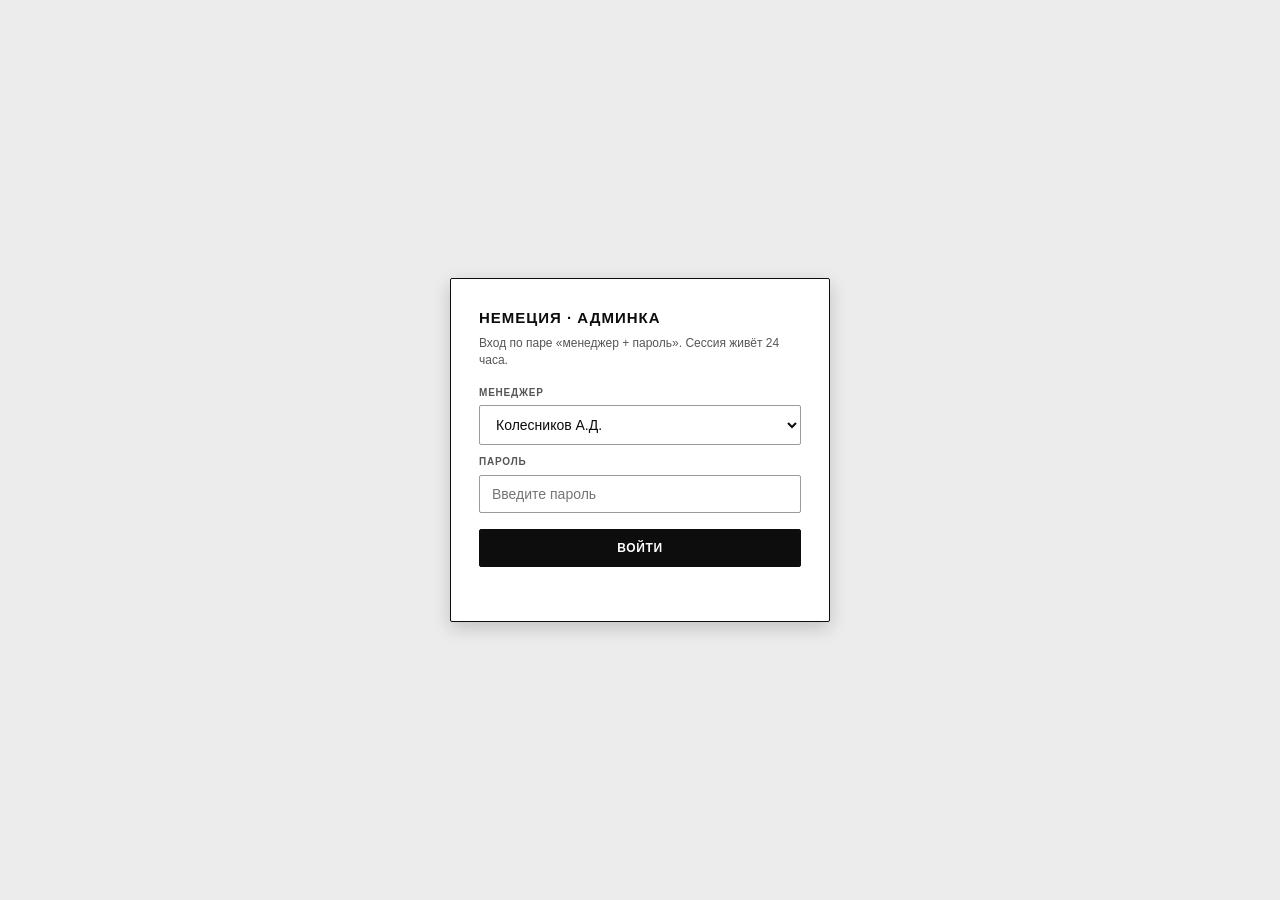
<file: admin.html>
<!DOCTYPE html>
<html lang="ru">
<head>
    <meta charset="UTF-8">
    <meta name="viewport" content="width=device-width, initial-scale=1.0">
    <title>Немеция — Админка</title>
    <link rel="icon" href="img/logo.png">
    <link rel="stylesheet" href="style.css">
</head>
<body>
    <!-- ЭКРАН ВХОДА -->
    <div class="login-overlay" id="loginOverlay">
        <div class="login-box">
            <h2>Немеция · Админка</h2>
            <p>Вход по паре «менеджер + пароль». Сессия живёт 24 часа.</p>
            <label>Менеджер</label>
            <select id="loginManager"></select>
            <label>Пароль</label>
            <input type="password" id="loginPass" placeholder="Введите пароль">
            <div id="setupFields" style="display:none;">
                <label>Повторите новый пароль (первичная установка)</label>
                <input type="password" id="loginPass2" placeholder="Повторите пароль">
            </div>
            <button class="login-btn" id="loginBtn">Войти</button>
            <div class="login-err" id="loginErr"></div>
        </div>
    </div>

    <div id="adminRoot">
        <header class="header">
            <div class="header-logo">
                <img src="img/logo.png" alt="" class="logo-img" onload="this.classList.add('ok')" onerror="this.style.display='none'">
                <span class="logo-badge">N</span>
                НЕМЕЦИЯ
                <span class="logo-sub">панель управления</span>
            </div>
            <div class="header-spacer"></div>
            <label class="theme-toggle" title="Переключить тему">
                <span>🌙</span>
                <input type="checkbox" id="themeToggle">
                <span class="slider"></span>
                <span>☀️</span>
            </label>
            <a href="index.html" class="header-btn">🧮 Калькулятор</a>
            <span id="whoAmI" style="font-size:12px;color:var(--text-muted);margin-right:12px;"></span>
            <button class="header-btn" id="logoutBtn">Выйти</button>
        </header>

        <div class="admin-wrap">
            <div class="admin-card">
                <h2><span class="sec-icon">🔑</span> Смена моего пароля</h2>
                <div class="admin-row">
                    <div class="admin-field"><label>Текущий пароль</label><input type="password" id="chgOld" class="admin-input"></div>
                    <div class="admin-field"><label>Новый пароль</label><input type="password" id="chgNew" class="admin-input"></div>
                    <div class="admin-field"><label>Повторите новый</label><input type="password" id="chgNew2" class="admin-input"></div>
                    <div class="admin-field" style="display:flex;align-items:flex-end;"><button id="chgPassBtn" class="admin-btn primary">Сменить пароль</button></div>
                </div>
            </div>

            <div class="admin-card">
                <h2><span class="sec-icon">💵</span> Ставки нормо-часа</h2>
                <div class="admin-row">
                    <div class="admin-field"><label>ДВС / КПП (₽)</label><input type="number" id="rateEngine" class="admin-input"></div>
                    <div class="admin-field"><label>Остальные работы (₽)</label><input type="number" id="rateStandard" class="admin-input"></div>
                    <div class="admin-field" style="display:flex;align-items:flex-end;"><button id="saveRatesBtn" class="admin-btn primary">Сохранить ставки</button></div>
                </div>
            </div>

            <div class="admin-card">
                <h2><span class="sec-icon">📐</span> Коэффициенты</h2>
                <div class="admin-row">
                    <div class="admin-field"><label>Прикипевшие / ржавые болты (%)</label><input type="number" id="coeffRusty" class="admin-input"></div>
                    <div class="admin-field"><label>Алюминиевые детали (%)</label><input type="number" id="coeffAluminum" class="admin-input"></div>
                    <div class="admin-field"><label>Установлено ГБО (%)</label><input type="number" id="coeffLpg" class="admin-input"></div>
                    <div class="admin-field" style="display:flex;align-items:flex-end;"><button id="saveCoeffsBtn" class="admin-btn primary">Сохранить %</button></div>
                </div>
                <h3 style="margin-top:14px;font-size:12px;font-weight:700;color:var(--text-muted);">Существующие коэффициенты</h3>
                <div id="coeffList"></div>
                <div class="admin-row" style="margin-top:10px;">
                    <div class="admin-field"><label>Название нового коэффициента</label><input type="text" id="coeffNewLabel" class="admin-input"></div>
                    <div class="admin-field"><label>Процент</label><input type="number" id="coeffNewPercent" class="admin-input"></div>
                    <div class="admin-field" style="display:flex;align-items:flex-end;"><button id="addCoeffBtn" class="admin-btn">Добавить коэффициент</button></div>
                </div>
            </div>

            <div class="admin-card">
                <h2><span class="sec-icon">👥</span> Менеджеры</h2>
                <table class="admin-table">
                    <tbody id="managersTable"></tbody>
                </table>
                <div class="admin-row" style="margin-top:10px;">
                    <div class="admin-field"><label>Новый менеджер</label><input type="text" id="newManagerName" class="admin-input"></div>
                    <div class="admin-field" style="display:flex;align-items:flex-end;"><button id="addManagerBtn" class="admin-btn">Добавить</button></div>
                </div>
            </div>

            <div class="admin-card">
                <h2><span class="sec-icon">📨</span> Очередь заявок на добавление</h2>
                <div id="vinQueueList"></div>
            </div>

            <div class="admin-card">
                <h2><span class="sec-icon">🚗</span> Модификация: добавить или редактировать</h2>
                <div class="admin-row">
                    <div class="admin-field"><label>Марка</label><select id="modBrand" class="rate-select"></select></div>
                    <div class="admin-field"><label>Существующая модификация (для редактирования)</label><select id="modEditSelect" class="rate-select"><option value="">— новая модификация —</option></select></div>
                    <div class="admin-field" style="display:flex;align-items:flex-end;">
                        <button id="modLoadBtn" class="admin-btn">Загрузить в форму</button>
                    </div>
                </div>
                <div class="admin-row" style="margin-top:10px;">
                    <div class="admin-field"><label>Модель</label><input type="text" id="modModel" class="admin-input" placeholder="Например: Golf"></div>
                    <div class="admin-field"><label>Поколение</label><input type="text" id="modGen" class="admin-input" placeholder="Например: VII (2012–2020)"></div>
                </div>
                <div class="admin-row" style="margin-top:10px;">
                    <div class="admin-field"><label>Код двигателя</label><input type="text" id="modEngineCode" class="admin-input" placeholder="Например: CZDA"></div>
                    <div class="admin-field"><label>Объём</label><input type="text" id="modEngineVol" class="admin-input" placeholder="1.4 L"></div>
                    <div class="admin-field"><label>Мощность</label><input type="text" id="modEnginePower" class="admin-input" placeholder="150 л.с."></div>
                    <div class="admin-field"><label>Момент</label><input type="text" id="modEngineTorque" class="admin-input" placeholder="250 Нм"></div>
                </div>
                <div class="admin-row" style="margin-top:10px;">
                    <div class="admin-field"><label>Код КПП</label><input type="text" id="modGbCode" class="admin-input" placeholder="DQ250"></div>
                    <div class="admin-field"><label>Тип КПП (подпись)</label><input type="text" id="modGbType" class="admin-input" placeholder="DSG (робот)"></div>
                    <div class="admin-field"><label>Передач</label><input type="number" id="modGbGears" class="admin-input" placeholder="6"></div>
                </div>
                <div class="admin-row" style="margin-top:10px;">
                    <div class="admin-field"><label>Привод</label>
                        <select id="modDrive" class="rate-select">
                            <option value="Передний">FWD — Передний</option>
                            <option value="Задний">RWD — Задний</option>
                            <option value="Полный">Полный (имя берётся из марки)</option>
                        </select>
                    </div>
                    <div class="admin-field"><label>Система полного привода</label>
                        <select id="modAwdSys" class="rate-select">
                            <option value="">— нет / не важно —</option>
                            <option value="haldex">Haldex (MQB 4Motion)</option>
                            <option value="torsen">Torsen / раздатка</option>
                            <option value="ultra">quattro ultra / муфта</option>
                            <option value="ptm">Porsche PTM</option>
                            <option value="xdrive">BMW xDrive</option>
                            <option value="4matic">Mercedes 4MATIC</option>
                        </select>
                    </div>
                    <div class="admin-field"><label>Подвеска</label>
                        <select id="modSuspension" class="rate-select">
                            <option value="spring">Пружины</option>
                            <option value="air">Пневмо</option>
                        </select>
                    </div>
                    <div class="admin-field"><label>Задняя подвеска</label>
                        <select id="modRear" class="rate-select">
                            <option value="multilink">Многорычажка</option>
                            <option value="beam">Балка</option>
                        </select>
                    </div>
                </div>
                <div class="admin-row" style="margin-top:10px;">
                    <div class="admin-field"><label>Ручник</label>
                        <select id="modParking" class="rate-select">
                            <option value="epb">Электронный</option>
                            <option value="mech">Механический</option>
                        </select>
                    </div>
                    <div class="admin-field"><label>АКБ расположена</label>
                        <select id="modBattery" class="rate-select">
                            <option value="hood">Под капотом</option>
                            <option value="trunk">В багажнике</option>
                            <option value="seat">Под сиденьем</option>
                        </select>
                    </div>
                    <div class="admin-field"><label>Сажевый фильтр (GPF/DPF)</label>
                        <select id="modPf" class="rate-select">
                            <option value="auto">Авто (по семейству ДВС)</option>
                            <option value="yes">Есть</option>
                            <option value="no">Нет</option>
                        </select>
                    </div>
                </div>
                <div class="passport-preview" id="passportPreview">Паспорт: —</div>

                <h2 style="margin-top:18px;"><span class="sec-icon"></span> Жидкости (необязательно)</h2>
                <div class="admin-row">
                    <div class="admin-field"><label>Масло ДВС: объём</label><input type="text" id="flOilVol" class="admin-input" placeholder="4.0 л"></div>
                    <div class="admin-field"><label>Масло ДВС: допуск</label><input type="text" id="flOilSpec" class="admin-input" placeholder="VW 502.00 / 504.00"></div>
                    <div class="admin-field"><label>Масло ДВС: вязкость</label><input type="text" id="flOilVisc" class="admin-input" placeholder="5W-30"></div>
                </div>
                <div class="admin-row" style="margin-top:8px;">
                    <div class="admin-field"><label>Масло КПП: объём</label><input type="text" id="flGbVol" class="admin-input" placeholder="1.7 л"></div>
                    <div class="admin-field"><label>Масло КПП: допуск</label><input type="text" id="flGbSpec" class="admin-input" placeholder="VW G 052 182"></div>
                    <div class="admin-field"><label>Раздатка: объём</label><input type="text" id="flTfVol" class="admin-input" placeholder="0.9 л (если есть)"></div>
                    <div class="admin-field"><label>Раздатка: допуск</label><input type="text" id="flTfSpec" class="admin-input" placeholder="VW G 055 145"></div>
                </div>
                <div class="admin-row" style="margin-top:8px;">
                    <div class="admin-field"><label>Передний редуктор: объём</label><input type="text" id="flDfVol" class="admin-input" placeholder="0.8 л (если есть)"></div>
                    <div class="admin-field"><label>Задний редуктор: объём</label><input type="text" id="flDrVol" class="admin-input" placeholder="0.8 л (если есть)"></div>
                    <div class="admin-field"><label>Антифриз: объём</label><input type="text" id="flCoolVol" class="admin-input" placeholder="7.0 л"></div>
                    <div class="admin-field"><label>Антифриз: допуск</label><input type="text" id="flCoolSpec" class="admin-input" placeholder="G12evo"></div>
                </div>
                <div class="admin-row" style="margin-top:8px;">
                    <div class="admin-field"><label>Тормозная жидкость: допуск</label><input type="text" id="flBrSpec" class="admin-input" placeholder="DOT 4"></div>
                    <div class="admin-field"><label>ГУР: объём (или «ЭУР»)</label><input type="text" id="flPsVol" class="admin-input" placeholder="ЭУР — не обслуживается"></div>
                    <div class="admin-field"><label>Хладагент: объём</label><input type="text" id="flAcVol" class="admin-input" placeholder="525 г"></div>
                    <div class="admin-field"><label>Хладагент: тип</label><input type="text" id="flAcSpec" class="admin-input" placeholder="R134a"></div>
                </div>

                <h2 style="margin-top:18px;"><span class="sec-icon">🛠️</span> Нормо-часы применимых работ (по паспорту)</h2>
                <p style="font-size:12px;color:var(--text-muted);margin-bottom:8px;">Список работ собран автоматически по биркам паспорта. Впиши кастомные нормо-часы — пустые поля возьмут базовое значение из каталога.</p>
                <div id="modWorksList"></div>
                <div class="admin-row" style="margin-top:14px;">
                    <button id="saveModBtn" class="admin-btn primary">Скачать файл марки</button>
                </div>
            </div>
        </div>
    </div>

    <script src="config.js"></script>
    <script src="core.js"></script>
    <script src="brands/volkswagen.js"></script>
    <script src="admin.js"></script>
</body>
</html>
</file>
<file: style.css>
/* ============================================
НЕМЕЦИЯ — ФИНАЛЬНАЯ СБОРКА СТИЛЕЙ
Строгий монохром · логотип в цвете · мобильные
============================================ */
:root {
    --bg: #ececec;
    --bg-card: #ffffff;
    --bg-input: #ffffff;
    --bg-hover: #f2f2f2;
    --bg-selected: #e2e2e2;
    --text: #0d0d0d;
    --text-muted: #565656;
    --text-light: #8a8a8a;
    --border: #9a9a9a;
    --border-light: #d6d6d6;
    --accent: #0d0d0d;
    --accent-hover: #000000;
    --accent-text: #ffffff;
    --accent-soft: rgba(0, 0, 0, 0.06);
    --danger: #b00000;
    --success: #007a3d;
    --coeff: #9a5b00;
    --coeff-bg: rgba(154, 91, 0, 0.08);
    --coeff-border: rgba(154, 91, 0, 0.35);
    --shadow: none;
    --shadow-lg: 0 6px 18px rgba(0, 0, 0, 0.18);
    --radius: 4px;
}
[data-theme="dark"] {
    --bg: #101010;
    --bg-card: #1a1a1a;
    --bg-input: #222222;
    --bg-hover: #242424;
    --bg-selected: #2e2e2e;
    --text: #f2f2f2;
    --text-muted: #a0a0a0;
    --text-light: #6f6f6f;
    --border: #565656;
    --border-light: #333333;
    --accent: #f2f2f2;
    --accent-hover: #ffffff;
    --accent-text: #101010;
    --accent-soft: rgba(255, 255, 255, 0.08);
    --danger: #ff5252;
    --success: #4caf7d;
    --coeff: #ffb74d;
    --coeff-bg: rgba(255, 183, 77, 0.10);
    --coeff-border: rgba(255, 183, 77, 0.35);
    --shadow: none;
    --shadow-lg: 0 6px 18px rgba(0, 0, 0, 0.6);
}
* { margin: 0; padding: 0; box-sizing: border-box; }
html { -webkit-text-size-adjust: 100%; }
body {
    font-family: -apple-system, 'Segoe UI', Roboto, 'Helvetica Neue', Arial, sans-serif;
    background: var(--bg);
    color: var(--text);
    font-size: 14px;
    line-height: 1.45;
    -webkit-tap-highlight-color: transparent;
}
button, select, input, textarea { font-family: inherit; }
:focus-visible { outline: 2px solid var(--accent); outline-offset: 1px; }

/* ---------- ШАПКА ---------- */
.header {
    background: var(--bg-card);
    border-bottom: 2px solid var(--accent);
    padding: 10px 20px;
    display: flex;
    align-items: center;
    gap: 14px;
    position: sticky;
    top: 0;
    z-index: 500;
}
.header-logo {
    font-size: 17px;
    font-weight: 800;
    letter-spacing: 1.5px;
    text-transform: uppercase;
    white-space: nowrap;
    display: flex;
    align-items: center;
    gap: 9px;
}
/* ЛОГОТИП — В ЦВЕТЕ */
.logo-img { height: 32px; width: auto; display: none; }
.logo-img.ok { display: inline-block; }
.logo-img.ok + .logo-badge { display: none; }
.logo-badge {
    width: 26px; height: 26px;
    background: var(--accent);
    color: var(--accent-text);
    border-radius: 2px;
    display: inline-flex;
    align-items: center;
    justify-content: center;
    font-size: 14px;
    font-weight: 800;
}
.header-logo .logo-sub {
    color: var(--text-muted);
    font-weight: 500;
    font-size: 11px;
    letter-spacing: 0.8px;
    text-transform: uppercase;
}
.header-spacer { flex: 1; }
.header-btn {
    padding: 7px 14px;
    background: transparent;
    border: 1px solid var(--border);
    border-radius: 2px;
    color: var(--text);
    cursor: pointer;
    font-size: 12px;
    font-weight: 700;
    letter-spacing: 0.6px;
    text-transform: uppercase;
    text-decoration: none;
    filter: grayscale(1);
    transition: background 0.1s, color 0.1s;
}
.header-btn:hover { background: var(--accent); color: var(--accent-text); }
.theme-toggle { display: flex; align-items: center; gap: 6px; font-size: 13px; color: var(--text-muted); cursor: pointer; filter: grayscale(1); }
.theme-toggle input { display: none; }
.theme-toggle .slider { width: 40px; height: 20px; background: var(--border); border-radius: 2px; position: relative; transition: background 0.15s; }
.theme-toggle .slider::after { content: ''; position: absolute; top: 2px; left: 2px; width: 16px; height: 16px; background: var(--bg-card); border-radius: 1px; transition: transform 0.15s; }
.theme-toggle input:checked + .slider { background: var(--accent); }
.theme-toggle input:checked + .slider::after { transform: translateX(20px); }
/* Менеджер в шапке: без рамки, без иконки, после «Админки» */
.manager-block { display: flex; align-items: center; gap: 6px; padding: 0; background: transparent; border: none; }
.manager-block .icon, .manager-block .manager-label { display: none; }
.manager-block select {
    background: var(--bg-input);
    border: 1px solid var(--border);
    border-radius: 2px;
    color: var(--text);
    padding: 5px 8px;
    font-size: 12px;
    font-weight: 700;
    cursor: pointer;
}

/* ---------- РАСКЛАДКА ---------- */
.main-container { display: flex; gap: 16px; padding: 16px; max-width: 1500px; margin: 0 auto; align-items: flex-start; }
.left-panel { flex: 1; min-width: 0; }
.right-panel { width: 420px; flex-shrink: 0; position: sticky; top: 66px; max-height: calc(100vh - 82px); overflow-y: auto; display: flex; flex-direction: column; gap: 16px; }

/* ---------- КАРТОЧКИ ---------- */
.car-selector, .fluids-panel, .works-panel, .calc-panel, .history-section, .admin-card {
    background: var(--bg-card);
    border: 1px solid var(--border);
    border-radius: 2px;
    padding: 18px;
}
.car-selector { margin-bottom: 16px; }
.fluids-panel { margin-bottom: 16px; display: none; }
.fluids-panel.active { display: block; }
.works-panel { margin-bottom: 16px; }
.car-selector h2, .fluids-panel h2, .works-panel h2, .calc-panel h2, .admin-card h2 {
    font-size: 13px;
    font-weight: 800;
    letter-spacing: 1px;
    text-transform: uppercase;
    margin-bottom: 14px;
    display: flex;
    align-items: center;
    gap: 9px;
    padding-bottom: 10px;
    border-bottom: 1px solid var(--border);
    flex-wrap: wrap;
}
.sec-icon { display: none; }
.car-selector h2::before, .fluids-panel h2::before, .works-panel h2::before, .calc-panel h2::before, .admin-card h2::before {
    content: '';
    width: 4px;
    height: 15px;
    background: var(--accent);
    display: inline-block;
    flex-shrink: 0;
}

/* ---------- ПОИСК ---------- */
.search-input {
    width: 100%;
    padding: 9px 12px 9px 34px;
    border: 1px solid var(--border);
    border-radius: 2px;
    background-color: var(--bg-input);
    background-image: url("data:image/svg+xml,%3Csvg xmlns='http://www.w3.org/2000/svg' width='15' height='15' viewBox='0 0 24 24' fill='none' stroke='%238a8a8a' stroke-width='2.4' stroke-linecap='round'%3E%3Ccircle cx='11' cy='11' r='7'/%3E%3Cline x1='21' y1='21' x2='16.5' y2='16.5'/%3E%3C/svg%3E");
    background-repeat: no-repeat;
    background-position: 10px center;
    color: var(--text);
    font-size: 13px;
    outline: none;
    transition: border-color 0.1s;
}
.search-input:focus { border-color: var(--accent); }
.car-search-wrapper { position: relative; margin-bottom: 12px; }
.search-dropdown { position: absolute; top: 100%; left: 0; right: 0; background: var(--bg-card); border: 1px solid var(--accent); border-radius: 2px; box-shadow: var(--shadow-lg); z-index: 100; max-height: 300px; overflow-y: auto; display: none; margin-top: 2px; }
.search-dropdown.active { display: block; }
.search-dropdown .item { padding: 9px 12px; cursor: pointer; border-bottom: 1px solid var(--border-light); font-size: 13px; }
.search-dropdown .item:last-child { border-bottom: none; }
.search-dropdown .item:hover, .search-dropdown .item.active { background: var(--bg-hover); }
.search-dropdown .item .item-model { font-weight: 700; }
.search-dropdown .item .item-detail { color: var(--text-muted); font-size: 12px; margin-top: 2px; }

/* ---------- СЕЛЕКТЫ ---------- */
.select-row { display: flex; gap: 10px; margin-bottom: 10px; }
.select-row:last-child { margin-bottom: 0; }
.select-group { flex: 1; min-width: 0; }
.select-group label { display: block; font-size: 10px; font-weight: 800; text-transform: uppercase; letter-spacing: 0.8px; color: var(--text-muted); margin-bottom: 5px; }
.select-group select {
    width: 100%;
    padding: 9px 30px 9px 10px;
    border: 1px solid var(--border);
    border-radius: 2px;
    background-color: var(--bg-input);
    background-image: url("data:image/svg+xml,%3Csvg xmlns='http://www.w3.org/2000/svg' width='11' height='11' viewBox='0 0 24 24' fill='none' stroke='%230d0d0d' stroke-width='3' stroke-linecap='round'%3E%3Cpolyline points='6 9 12 15 18 9'/%3E%3C/svg%3E");
    background-repeat: no-repeat;
    background-position: right 10px center;
    color: var(--text);
    font-size: 13px;
    font-weight: 600;
    cursor: pointer;
    outline: none;
    appearance: none;
    -webkit-appearance: none;
    transition: border-color 0.1s;
}
[data-theme="dark"] .select-group select {
    background-image: url("data:image/svg+xml,%3Csvg xmlns='http://www.w3.org/2000/svg' width='11' height='11' viewBox='0 0 24 24' fill='none' stroke='%23f2f2f2' stroke-width='3' stroke-linecap='round'%3E%3Cpolyline points='6 9 12 15 18 9'/%3E%3C/svg%3E");
}
.select-group select:focus { border-color: var(--accent); }
.select-group select:disabled { opacity: 0.45; cursor: default; }
/* МАРКИ И МОДЕЛИ — КАПСОМ */
#brandSelect, #brandSelect option,
#modelSelect, #modelSelect option { text-transform: uppercase; }

/* ---------- ПЛИТКИ МАРОК ---------- */
.tiles-label { display: block; font-size: 10px; font-weight: 800; text-transform: uppercase; letter-spacing: 0.8px; color: var(--text-muted); margin: 0 0 6px; }
.brand-tiles { display: grid; grid-template-columns: repeat(10, 1fr); gap: 8px; margin-bottom: 14px; }
.brand-tile {
    width: 100%;
    height: 52px;
    border: 1px solid var(--border);
    border-radius: 2px;
    background: #ffffff;
    display: flex;
    align-items: center;
    justify-content: center;
    cursor: pointer;
    padding: 6px 4px;
    transition: border-color 0.12s, box-shadow 0.12s;
    overflow: hidden;
}
.brand-tile img { max-width: 100%; max-height: 100%; width: auto; height: auto; object-fit: contain; filter: grayscale(1); opacity: 0.8; transition: filter 0.12s, opacity 0.12s; }
.brand-tile .brand-tile-text { display: none; font-size: 10px; font-weight: 800; letter-spacing: 0.4px; text-transform: uppercase; color: #565656; text-align: center; line-height: 1.15; }
.brand-tile:hover { border-color: var(--accent); }
.brand-tile:hover img { filter: grayscale(0); opacity: 1; }
.brand-tile.active { border-color: var(--accent); box-shadow: 0 0 0 2px var(--accent); padding: 5px 3px; }
.brand-tile.active img { filter: grayscale(0); opacity: 1; }
.brand-tile-add { background: var(--bg-card); color: var(--text-muted); font-size: 10px; font-weight: 700; text-align: center; line-height: 1.2; }
.brand-tile-add:hover { background: var(--accent); color: var(--accent-text); border-color: var(--accent); }

/* ---------- ЖИДКОСТИ ---------- */
.fluids-table { width: 100%; border-collapse: collapse; font-size: 12.5px; }
.fluids-table th { text-align: left; padding: 7px 8px; border-bottom: 2px solid var(--accent); color: var(--text); font-weight: 800; font-size: 10px; text-transform: uppercase; letter-spacing: 0.8px; }
.fluids-table td { padding: 7px 8px; border-bottom: 1px solid var(--border); word-break: break-word; }
.fluids-table tr:last-child td { border-bottom: none; }
.fluids-table .fluid-name { font-weight: 700; }
.fluids-table .fluid-na { color: var(--text-light); }

/* ---------- РАБОТЫ ---------- */
.works-search { margin-bottom: 12px; }
.work-category { margin-bottom: 6px; }
.work-category-header {
    padding: 9px 12px;
    background: transparent;
    border: 1px solid var(--border);
    border-radius: 2px;
    cursor: pointer;
    font-weight: 800;
    font-size: 12px;
    letter-spacing: 0.6px;
    text-transform: uppercase;
    display: flex;
    align-items: center;
    gap: 8px;
    user-select: none;
    transition: background 0.1s;
}
.work-category-header:hover { background: var(--bg-hover); }
.work-category-header .arrow { font-size: 9px; transition: transform 0.15s; width: 12px; color: var(--text); }
.work-category-header.expanded .arrow { transform: rotate(90deg); }
.work-category-header .cat-icon { filter: grayscale(1); font-size: 13px; line-height: 1; }
.work-category-header .count { margin-left: auto; font-size: 11px; color: var(--text); font-weight: 700; background: transparent; border: 1px solid var(--border); padding: 0 7px; border-radius: 2px; }
.work-category-body { display: none; margin-top: 4px; border-left: 2px solid var(--border-light); margin-left: 4px; }
.work-category-body.expanded { display: block; }
.work-item { display: flex; align-items: center; padding: 9px 12px 9px 16px; border-bottom: 1px solid var(--border-light); border-left: 3px solid transparent; cursor: pointer; position: relative; outline: none; }
.work-item:hover { background: var(--bg-hover); }
.work-item.selected { background: var(--accent-soft); border-left-color: var(--accent); }
.work-item .checkbox { width: 16px; height: 16px; border: 2px solid var(--text); border-radius: 1px; margin-right: 10px; flex-shrink: 0; display: flex; align-items: center; justify-content: center; background: var(--bg-input); transition: background 0.1s; }
.work-item.selected .checkbox { background: var(--accent); border-color: var(--accent); }
.work-item .checkbox::after { content: '✓'; color: var(--accent-text); font-size: 11px; font-weight: 800; opacity: 0; }
.work-item.selected .checkbox::after { opacity: 1; }
.work-item .work-name { flex: 1; font-size: 13px; font-weight: 500; }
.work-item .work-nh { font-size: 12px; color: var(--text-muted); margin-right: 10px; white-space: nowrap; font-variant-numeric: tabular-nums; }
.work-item .work-price { font-size: 13px; font-weight: 800; white-space: nowrap; min-width: 75px; text-align: right; font-variant-numeric: tabular-nums; }
.work-item .rate-badge { font-size: 9px; padding: 1px 5px; border-radius: 1px; margin-left: 6px; white-space: nowrap; font-weight: 800; letter-spacing: 0.5px; }
.rate-badge.engine { background: var(--accent); color: var(--accent-text); }
.rate-badge.standard { background: transparent; color: var(--text-muted); border: 1px solid var(--border); }
.work-item.has-includes .expand-btn {
    margin-left: 8px;
    cursor: pointer;
    font-size: 14px;
    font-weight: 800;
    width: 22px; height: 22px;
    display: flex;
    align-items: center;
    justify-content: center;
    border: 1px solid var(--accent);
    background: var(--bg-hover);
    border-radius: 2px;
    color: var(--text);
    flex-shrink: 0;
    transition: all 0.1s;
}
.work-item.has-includes .expand-btn:hover { background: var(--accent); color: var(--accent-text); }
.work-item.includes-expanded .expand-btn { transform: rotate(45deg); }
.includes-list { display: none; padding: 4px 0 8px 50px; font-size: 12px; color: var(--text-muted); }
.includes-list.expanded { display: block; }
.includes-list .include-item { padding: 3px 0; display: flex; justify-content: space-between; max-width: 420px; font-variant-numeric: tabular-nums; }

/* ---------- РАСЧЁТ ---------- */
.calc-empty { text-align: center; padding: 36px 20px; color: var(--text-muted); font-size: 13px; filter: grayscale(1); }
.calc-work-card { border: 1px solid var(--border); border-radius: 2px; padding: 10px 12px; margin-bottom: 8px; background: var(--bg-card); }
.calc-work-card .calc-work-header { display: flex; align-items: center; gap: 8px; }
.calc-work-card .calc-work-name { flex: 1; font-size: 13px; font-weight: 700; }
.calc-work-card .calc-work-info { display: flex; justify-content: space-between; margin-top: 4px; font-size: 12px; color: var(--text-muted); font-variant-numeric: tabular-nums; }
.calc-work-card .calc-work-price { font-weight: 800; color: var(--text); }
.calc-work-card.has-includes .includes-list { padding: 4px 0 4px 12px; }
.coeff-row { margin-top: 8px; padding-top: 8px; border-top: 1px solid var(--border-light); }
.coeff-row select { width: 100%; padding: 5px 8px; border: 1px solid var(--border); border-radius: 2px; background: var(--bg-input); color: var(--text); font-size: 12px; margin-bottom: 4px; }
.coeff-row .coeff-display { display: inline-flex; align-items: center; gap: 6px; font-size: 11px; font-weight: 700; letter-spacing: 0.3px; color: var(--coeff); background: var(--coeff-bg); border: 1px solid var(--coeff-border); padding: 3px 9px; border-radius: 2px; margin-bottom: 4px; }
.coeff-row .coeff-display .coeff-rub { font-weight: 800; color: var(--coeff); }
.coeff-row .coeff-remove { font-size: 11px; color: var(--coeff); cursor: pointer; text-decoration: underline; margin-left: 4px; }
.coeff-row .coeff-remove:hover { color: var(--danger); }
.calc-total { margin-top: 12px; padding-top: 12px; border-top: 2px solid var(--accent); }
.calc-total-row { display: flex; justify-content: space-between; align-items: baseline; font-size: 13px; margin-bottom: 4px; color: var(--text-muted); font-variant-numeric: tabular-nums; }
.calc-total-row.final { display: flex; justify-content: space-between; align-items: baseline; font-size: 18px; font-weight: 800; letter-spacing: 0.3px; margin: 10px -14px 0; padding: 10px 14px; background: var(--accent); color: var(--accent-text); border-radius: 2px; font-variant-numeric: tabular-nums; }
.calc-buttons { display: flex; gap: 8px; margin-top: 14px; }
.calc-btn { flex: 1; padding: 11px 8px; border: 1px solid var(--border); border-radius: 2px; background: var(--bg-card); color: var(--text); cursor: pointer; font-size: 12px; font-weight: 800; letter-spacing: 0.6px; text-transform: uppercase; transition: background 0.1s, color 0.1s; white-space: nowrap; filter: grayscale(1); }
.calc-btn:hover { background: var(--bg-hover); }
.calc-btn.primary { background: var(--accent); color: var(--accent-text); border-color: var(--accent); }
.calc-btn.primary:hover { background: var(--accent-hover); }
.calc-btn.danger { color: var(--danger); }
.calc-btn.danger:hover { background: var(--bg-hover); }

/* ---------- КРЕСТИКИ УДАЛЕНИЯ (заметные) ---------- */
.h-del,
.calc-work-card .calc-work-remove,
.queue-remove {
    width: 24px; height: 24px;
    font-size: 16px;
    font-weight: 800;
    line-height: 1;
    color: var(--text);
    background: var(--bg-hover);
    border: 1px solid var(--border);
    border-radius: 2px;
    display: inline-flex;
    align-items: center;
    justify-content: center;
    cursor: pointer;
    flex-shrink: 0;
    transition: all 0.1s;
}
.h-del:hover,
.calc-work-card .calc-work-remove:hover,
.queue-remove:hover {
    color: #ffffff;
    background: var(--danger);
    border-color: var(--danger);
}
.queue-remove { position: absolute; top: 8px; right: 8px; }

/* ---------- ИСТОРИЯ И ЖУРНАЛ ---------- */
.history-section h3 { font-size: 11px; font-weight: 800; letter-spacing: 1px; text-transform: uppercase; margin-bottom: 10px; color: var(--text); filter: grayscale(1); }
.history-section h3::before { content: '— '; }
.history-card { background: var(--bg-card); border: 1px solid var(--border); border-left: 3px solid var(--accent); border-radius: 2px; padding: 10px 12px; margin-bottom: 6px; cursor: pointer; transition: background 0.1s; }
.history-card:hover { background: var(--bg-hover); }
.history-card .h-row { display: flex; justify-content: space-between; align-items: center; gap: 8px; }
.history-card .h-car { font-size: 13px; font-weight: 700; }
.history-card .h-sum { font-size: 13px; font-weight: 800; font-variant-numeric: tabular-nums; white-space: nowrap; }
.history-card .h-sumwrap { display: flex; align-items: center; gap: 6px; }
.history-card .h-date { font-size: 11px; color: var(--text-muted); margin-top: 2px; }
.history-card .h-foot { display: flex; justify-content: space-between; align-items: baseline; gap: 8px; margin-top: 2px; }
.history-card .h-works { font-size: 12px; color: var(--text-muted); }
.history-card .h-manager { font-size: 11px; font-weight: 700; color: var(--text-muted); text-align: right; white-space: nowrap; }

/* ---------- ТОСТ ---------- */
.toast { position: fixed; bottom: 20px; right: 20px; background: var(--bg-card); border: 1px solid var(--border); border-left: 4px solid var(--accent); border-radius: 2px; padding: 14px 16px; box-shadow: var(--shadow-lg); font-size: 13px; font-weight: 600; z-index: 1000; display: none; max-width: 340px; }
.toast.active { display: block; }
.toast .toast-text { margin-bottom: 8px; }
.toast .toast-buttons { display: flex; gap: 8px; }
.toast .toast-btn { padding: 6px 16px; border: 1px solid var(--border); border-radius: 2px; background: var(--bg-card); color: var(--text); cursor: pointer; font-size: 12px; font-weight: 700; }
.toast .toast-btn.primary { background: var(--accent); color: var(--accent-text); }

/* ---------- МОДАЛКИ ---------- */
.modal-overlay { position: fixed; top: 0; left: 0; right: 0; bottom: 0; background: rgba(0, 0, 0, 0.6); z-index: 2000; display: none; align-items: center; justify-content: center; padding: 16px; }
.modal-overlay.active { display: flex; }
.modal { background: var(--bg-card); border: 1px solid var(--accent); border-radius: 2px; padding: 24px; width: 100%; max-width: 500px; box-shadow: var(--shadow-lg); max-height: 90vh; overflow-y: auto; }
.modal h3 { font-size: 15px; margin-bottom: 10px; font-weight: 800; letter-spacing: 0.8px; text-transform: uppercase; filter: grayscale(1); }
.modal p { font-size: 13px; color: var(--text-muted); margin-bottom: 14px; }
.modal-label { font-size: 10px; font-weight: 800; text-transform: uppercase; letter-spacing: 0.8px; color: var(--text-muted); display: block; margin: 10px 0 5px; }
.modal input, .modal textarea, .modal select { width: 100%; padding: 10px 12px; border: 1px solid var(--border); border-radius: 2px; background: var(--bg-input); color: var(--text); font-size: 13px; outline: none; transition: border-color 0.1s; }
.modal input:focus, .modal textarea:focus, .modal select:focus { border-color: var(--accent); }
.modal textarea { min-height: 80px; resize: vertical; }
.modal .modal-buttons { display: flex; gap: 8px; justify-content: flex-end; margin-top: 18px; flex-wrap: wrap; }
.modal .modal-btn { padding: 9px 20px; border: 1px solid var(--border); border-radius: 2px; background: var(--bg-card); color: var(--text); cursor: pointer; font-size: 12px; font-weight: 800; letter-spacing: 0.6px; text-transform: uppercase; filter: grayscale(1); }
.modal .modal-btn:hover { background: var(--bg-hover); }
.modal .modal-btn.primary { background: var(--accent); color: var(--accent-text); }
.modal .modal-btn.primary:hover { background: var(--accent-hover); }

/* ---------- АДМИНКА ---------- */
.admin-wrap { max-width: 960px; margin: 0 auto; padding: 16px; display: flex; flex-direction: column; gap: 16px; }
.admin-row { display: grid; grid-template-columns: repeat(auto-fit, minmax(170px, 1fr)); gap: 10px; align-items: end; }
.admin-row > .admin-btn { justify-self: start; }
.admin-field { min-width: 0; }
.admin-field label { display: block; font-size: 10px; font-weight: 800; text-transform: uppercase; letter-spacing: 0.8px; color: var(--text-muted); margin-bottom: 5px; word-break: break-word; }
.admin-input, .rate-select { width: 100%; padding: 9px 10px; border: 1px solid var(--border); border-radius: 2px; background: var(--bg-input); color: var(--text); font-size: 13px; outline: none; }
.admin-input:focus, .rate-select:focus { border-color: var(--accent); }
.admin-btn { padding: 9px 16px; border: 1px solid var(--border); border-radius: 2px; background: var(--bg-card); color: var(--text); cursor: pointer; font-size: 12px; font-weight: 800; letter-spacing: 0.6px; text-transform: uppercase; filter: grayscale(1); white-space: normal; line-height: 1.2; }
.admin-btn:hover { background: var(--bg-hover); }
.admin-btn.primary { background: var(--accent); color: var(--accent-text); border-color: var(--accent); }
.admin-btn.danger { color: var(--danger); }
.admin-table { width: 100%; border-collapse: collapse; font-size: 13px; }
.admin-table td { padding: 8px; border-bottom: 1px solid var(--border-light); word-break: break-word; }
.admin-table tr:last-child td { border-bottom: none; }
.mod-form-row { display: grid; grid-template-columns: minmax(0, 3fr) minmax(110px, 1fr) minmax(110px, 1fr); gap: 10px; align-items: end; padding: 8px 0; border-bottom: 1px solid var(--border-light); }
.mod-group { min-width: 0; }
.mod-group label { font-size: 10px; color: var(--text-muted); display: block; margin-bottom: 3px; font-weight: 700; text-transform: uppercase; letter-spacing: 0.5px; word-break: break-word; }
.passport-preview { background: var(--bg-hover); border: 1px dashed var(--border); border-radius: 2px; padding: 8px 10px; font-size: 12px; font-weight: 700; margin: 10px 0; color: var(--text); word-break: break-word; }

/* Очередь заявок */
#vinQueueList { max-height: 264px; overflow-y: auto; padding-right: 4px; }
.queue-item { background: var(--bg-card); border: 1px solid var(--border); border-radius: 2px; padding: 10px 12px; margin-bottom: 8px; position: relative; padding-right: 40px; }
.queue-header { display: flex; justify-content: space-between; align-items: center; gap: 8px; margin-bottom: 4px; }
.queue-type-badge { background: var(--accent); color: var(--accent-text); font-size: 10px; font-weight: 800; letter-spacing: 0.5px; text-transform: uppercase; padding: 2px 8px; border-radius: 1px; }
.queue-date { font-size: 11px; color: var(--text-muted); }
.queue-desc, .queue-vin, .queue-comment { font-size: 12px; margin-top: 3px; word-break: break-word; }
.queue-foot { display: flex; justify-content: space-between; align-items: center; gap: 8px; margin-top: 6px; }
.queue-manager { font-size: 11px; color: var(--text-muted); }
.queue-status { padding: 3px 6px; font-size: 11px; font-weight: 700; border: 1px solid var(--border); border-radius: 2px; background: var(--bg-input); color: var(--text); cursor: pointer; }
.queue-empty { text-align: center; color: var(--text-muted); padding: 20px; font-size: 13px; }

/* Вход в админку */
.login-overlay { position: fixed; top: 0; left: 0; right: 0; bottom: 0; background: var(--bg); z-index: 3000; display: flex; align-items: center; justify-content: center; padding: 16px; }
.login-box { background: var(--bg-card); border: 1px solid var(--accent); border-radius: 2px; padding: 28px; width: 100%; max-width: 380px; box-shadow: var(--shadow-lg); }
.login-box h2 { font-size: 15px; font-weight: 800; letter-spacing: 1px; text-transform: uppercase; margin-bottom: 6px; }
.login-box p { font-size: 12px; color: var(--text-muted); margin-bottom: 16px; }
.login-box label { display: block; font-size: 10px; font-weight: 800; text-transform: uppercase; letter-spacing: 0.8px; color: var(--text-muted); margin: 10px 0 5px; }
.login-box input, .login-box select { width: 100%; padding: 10px 12px; border: 1px solid var(--border); border-radius: 2px; background: var(--bg-input); color: var(--text); font-size: 14px; outline: none; }
.login-box input:focus, .login-box select:focus { border-color: var(--accent); }
.login-box .login-btn { width: 100%; margin-top: 16px; padding: 11px; border: 1px solid var(--accent); border-radius: 2px; background: var(--accent); color: var(--accent-text); font-size: 12px; font-weight: 800; letter-spacing: 0.6px; text-transform: uppercase; cursor: pointer; }
.login-err { color: var(--danger); font-size: 12px; margin-top: 10px; min-height: 16px; }
#adminRoot { display: none; }
#adminRoot.unlocked { display: block; }

/* ---------- СКРОЛЛБАР ---------- */
::-webkit-scrollbar { width: 8px; height: 8px; }
::-webkit-scrollbar-track { background: transparent; }
::-webkit-scrollbar-thumb { background: var(--border); border-radius: 0; }
::-webkit-scrollbar-thumb:hover { background: var(--text-light); }

/* ---------- МОБИЛЬНЫЕ ---------- */
@media (max-width: 1200px) {
    .brand-tiles { grid-template-columns: repeat(5, 1fr); }
}
@media (max-width: 900px) {
    .main-container { flex-direction: column; padding: 10px; gap: 10px; }
    .right-panel { width: 100%; position: static; max-height: none; overflow-y: visible; gap: 12px; }
    .header { flex-wrap: wrap; gap: 8px; padding: 8px 10px; }
    .header-logo { font-size: 15px; gap: 6px; }
    .header-logo .logo-sub { display: none; }
    .header-spacer { display: none; }
    .logo-img { height: 26px; }
    .logo-badge { width: 22px; height: 22px; font-size: 12px; }
    .manager-block select { max-width: 110px; }
    .select-row { flex-direction: column; gap: 8px; }
    .fluids-table { display: block; overflow-x: auto; white-space: nowrap; }
    .work-item { padding: 12px 12px 12px 14px; }
    .work-item .work-price { min-width: 64px; }
    .work-item .work-nh { margin-right: 6px; }
    .includes-list { padding-left: 24px; }
    .calc-buttons { flex-direction: column; gap: 6px; }
    .calc-work-card { padding: 10px; }
    .search-input, .select-group select, .manager-block select { font-size: 16px; }
    .modal { padding: 18px; }
    .includes-list .include-item { max-width: 100%; }
    .calc-total-row.final { margin: 10px -12px 0; padding: 10px 12px; }
    .toast { left: 16px; right: 16px; max-width: none; }
    .brand-tiles { grid-template-columns: repeat(auto-fill, minmax(96px, 1fr)); }
    .admin-wrap { padding: 10px; gap: 12px; }
    .admin-card { padding: 14px; }
    .mod-form-row { grid-template-columns: 1fr 1fr; }
    .mod-form-row .mod-group:first-child { grid-column: 1 / -1; }
    .login-box { padding: 22px; }
    #whoAmI { display: none; }
}
@media (max-width: 560px) {
    .brand-tiles { grid-template-columns: repeat(auto-fill, minmax(76px, 1fr)); gap: 6px; }
    .brand-tile { height: 42px; padding: 4px; }
    .brand-tile.active { padding: 3px; }
    .calc-btn { font-size: 11px; padding: 10px 4px; letter-spacing: 0.3px; }
    .car-selector h2, .fluids-panel h2, .works-panel h2, .calc-panel h2, .admin-card h2 { font-size: 12px; }
    .select-group label, .admin-field label { font-size: 9px; }
    .history-card .h-car, .history-card .h-sum { font-size: 12px; }
    .admin-row { grid-template-columns: 1fr 1fr; }
    .mod-form-row { grid-template-columns: 1fr; }
    .mod-form-row .mod-group:first-child { grid-column: auto; }
}
@media (max-width: 480px) {
    .car-selector, .fluids-panel, .works-panel, .calc-panel, .history-section, .admin-card { padding: 14px; }
    .header-btn { padding: 6px 10px; font-size: 11px; }
    .calc-total-row.final { font-size: 16px; }
}
@media (max-width: 400px) {
    .header { padding: 6px 8px; gap: 6px; }
    .header-btn { padding: 5px 8px; font-size: 10px; }
    .theme-toggle { font-size: 12px; }
    .calc-total-row.final { font-size: 15px; }
    .work-item { padding: 10px 8px 10px 10px; }
    .work-item .work-name { font-size: 12px; }
    .work-item .work-price { font-size: 12px; min-width: 58px; }
    .admin-row { grid-template-columns: 1fr; }
    .admin-row > .admin-btn { justify-self: stretch; width: 100%; }
    #adminToast { left: 16px !important; right: 16px !important; max-width: none !important; }
}
</file>
